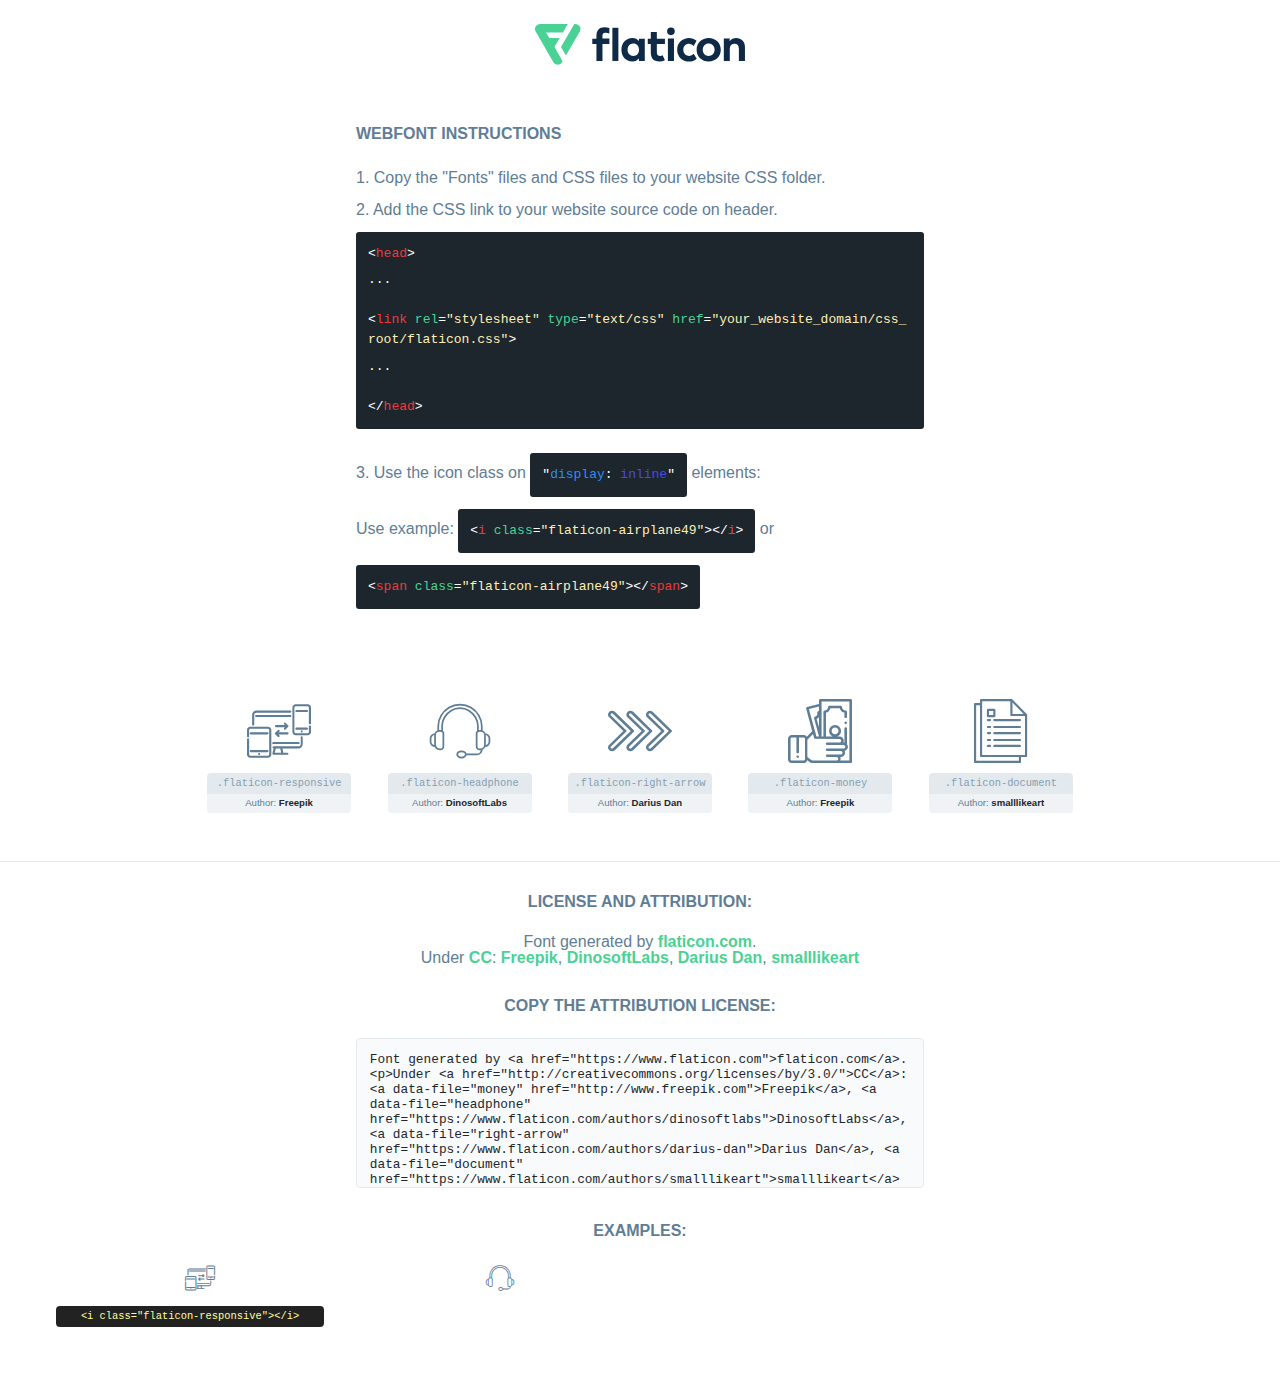
<file: flat-icon/font/flaticon.html>
<!DOCTYPE html>
<html lang="en">
<head>
    <title>Flaticon Webfont</title>
    <link rel="stylesheet" type="text/css" href="flaticon.css"/>
    <meta charset="UTF-8">
    <style>
        html, body, div, span, applet, object, iframe,
        h1, h2, h3, h4, h5, h6, p, blockquote, pre,
        a, abbr, acronym, address, big, cite, code,
        del, dfn, em, img, ins, kbd, q, s, samp,
        small, strike, strong, sub, sup, tt, var,
        b, u, i, center,
        dl, dt, dd, ol, ul, li,
        fieldset, form, label, legend,
        table, caption, tbody, tfoot, thead, tr, th, td,
        article, aside, canvas, details, embed,
        figure, figcaption, footer, header, hgroup,
        menu, nav, output, ruby, section, summary,
        time, mark, audio, video {
            margin: 0;
            padding: 0;
            border: 0;
            font-size: 100%;
            font: inherit;
            vertical-align: baseline;
        }

        /* HTML5 display-role reset for older browsers */
        article, aside, details, figcaption, figure,
        footer, header, hgroup, menu, nav, section {
            display: block;
        }

        body {
            line-height: 1;
        }

        ol, ul {
            list-style: none;
        }

        blockquote, q {
            quotes: none;
        }

        blockquote:before, blockquote:after,
        q:before, q:after {
            content: '';
            content: none;
        }

        table {
            border-collapse: collapse;
            border-spacing: 0;
        }

        body {
            font-family: Helvetica, Arial, sans-serif;
            font-size: 16px;
            color: #5f7d95;
        }

        a {
            color: #4AD295;
            font-weight: bold;
            text-decoration: none;
        }

        * {
            -moz-box-sizing: border-box;
            -webkit-box-sizing: border-box;
            box-sizing: border-box;
            margin: 0;
            padding: 0;
        }

        [class^="flaticon-"]:before, [class*=" flaticon-"]:before, [class^="flaticon-"]:after, [class*=" flaticon-"]:after {
            font-family: Flaticon;
            font-size: 30px;
            font-style: normal;
            margin-left: 20px;
            color: #333;
        }

        .wrapper {
            max-width: 600px;
            margin: auto;
            padding: 0 1em;
        }

        .title {
            margin-bottom: 24px;
            text-transform: uppercase;
            font-weight: bold;
        }

        header {
            text-align: center;
            padding: 24px;
        }

        header .logo {
            width: 210px;
            height: auto;
            border: none;
            display: inline-block;
        }

        header strong {
            font-size: 28px;
            font-weight: 500;
            vertical-align: middle;
        }

        .demo {
            margin: 2em auto;
            line-height: 1.25em;
        }

        .demo ul li {
            margin-bottom: 12px;
        }

        .demo ul li code {
            background-color: #1D262D;
            border-radius: 3px;
            padding: 12px;
            display: inline-block;
            color: #fff;
            font-family: Consolas, Monaco, Lucida Console, Liberation Mono, DejaVu Sans Mono, Bitstream Vera Sans Mono, Courier New, monospace;
            font-weight: lighter;
            margin-top: 12px;
            font-size: 13px;
            word-break: break-all;
        }

        .demo ul li code .red {
            color: #EC3A3B;
        }

        .demo ul li code .green {
            color: #4AD295;
        }

        .demo ul li code .yellow {
            color: #FFEEB6;
        }

        .demo ul li code .blue {
            color: #2C8CF4;
        }

        .demo ul li code .purple {
            color: #4949E7;
        }

        .demo ul li code .dots {
            margin-top: 0.5em;
            display: block;
        }

        #glyphs {
            border-bottom: 1px solid #E3E9ED;
            padding: 2em 0;
            text-align: center;
        }

        .glyph {
            display: inline-block;
            width: 9em;
            margin: 1em;
            text-align: center;
            vertical-align: top;
            background: #FFF;
        }

        .glyph .flaticon {
            padding: 10px;
            display: block;
            font-family: "Flaticon";
            font-size: 64px;
            line-height: 1;
        }

        .glyph .flaticon:before {
            font-size: 64px;
            color: #5f7d95;
            margin-left: 0;
        }

        .class-name {
            font-size: 0.65em;
            background-color: #E3E9ED;
            color: #869FB2;
            border-radius: 4px 4px 0 0;
            padding: 0.5em;
            font-family: Consolas, Monaco, Lucida Console, Liberation Mono, DejaVu Sans Mono, Bitstream Vera Sans Mono, Courier New, monospace;
        }

        .author-name {
            font-size: 0.6em;
            background-color: #EFF3F6;
            border-top: 0;
            border-radius: 0 0 4px 4px;
            padding: 0.5em;
        }

        .author-name a {
            color: #1D262D;
        }

        .class-name:last-child {
            font-size: 10px;
            color: #888;
        }

        .class-name:last-child a {
            font-size: 10px;
            color: #555;
        }

        .glyph > input {
            display: block;
            width: 100px;
            margin: 5px auto;
            text-align: center;
            font-size: 12px;
            cursor: text;
        }

        .glyph > input.icon-input {
            font-family: "Flaticon";
            font-size: 16px;
            margin-bottom: 10px;
        }

        .attribution .title {
            margin-top: 2em;
        }

        .attribution textarea {
            background-color: #F8FAFB;
            color: #1D262D;
            padding: 1em;
            border: none;
            box-shadow: none;
            border: 1px solid #E3E9ED;
            border-radius: 4px;
            resize: none;
            width: 100%;
            height: 150px;
            font-size: 0.8em;
            font-family: Consolas, Monaco, Lucida Console, Liberation Mono, DejaVu Sans Mono, Bitstream Vera Sans Mono, Courier New, monospace;
            -webkit-appearance: none;
        }

        .attribution textarea:hover {
            border-color: #CFD9E0;
        }

        .attribution textarea:focus {
            border-color: #4AD295;
        }

        .iconsuse {
            margin: 2em auto;
            text-align: center;
            max-width: 1200px;
        }

        .iconsuse:after {
            content: '';
            display: table;
            clear: both;
        }

        .iconsuse .image {
            float: left;
            width: 25%;
            padding: 0 1em;
        }

        .iconsuse .image p {
            margin-bottom: 1em;
        }

        .iconsuse .image span {
            display: block;
            font-size: 0.65em;
            background-color: #222;
            color: #fff;
            border-radius: 4px;
            padding: 0.5em;
            color: #FFFF99;
            margin-top: 1em;
            font-family: Consolas, Monaco, Lucida Console, Liberation Mono, DejaVu Sans Mono, Bitstream Vera Sans Mono, Courier New, monospace;
        }

        .flaticon:before {
            color: #5f7d95;
        }

        #footer {
            text-align: center;
            background-color: #1D262D;
            color: #869FB2;
            padding: 12px;
            font-size: 14px;
        }

        #footer a {
            font-weight: normal;
        }

        @media (max-width: 960px) {
            .iconsuse .image {
                width: 50%;
            }
        }

        .preview {
            width: 100px;
            display: inline-block;
            margin: 10px;
        }

        .preview .inner {
            display: inline-block;
            width: 100%;
            text-align: center;
            background: #f5f5f5;
            -webkit-border-radius: 3px 3px 0 0;
            -moz-border-radius: 3px 3px 0 0;
            border-radius: 3px 3px 0 0;
        }

        .preview .inner  {
            line-height: 85px;
            font-size: 40px;
            color: #333;
        }

        .label {
            display: inline-block;
            width: 100%;
            box-sizing: border-box;
            padding: 5px;
            font-size: 10px;
            font-family: Monaco, monospace;
            color: #666;
            white-space: nowrap;
            overflow: hidden;
            text-overflow: ellipsis;
            background: #ddd;
            -webkit-border-radius: 0 0 3px 3px;
            -moz-border-radius: 0 0 3px 3px;
            border-radius: 0 0 3px 3px;
            color: #666;
        }
    </style>
</head>
<body>
    <header>
        <a href="https://www.flaticon.com/" target="_blank" class="logo">
            <svg xmlns="http://www.w3.org/2000/svg" viewBox="0 0 394.3 76.5">
                <path d="M156.6,69.4H145.3V7.1h11.3Z" style="fill:#0e2a47"/>
                <path d="M206.2,69.4h-11V64.8a15.4,15.4,0,0,1-12.6,5.7c-11.6,0-20.3-9.5-20.3-22.1s8.8-22.1,20.3-22.1a15.4,15.4,0,0,1,12.6,5.8V27.5h11Zm-32.4-21c0,6.4,4.2,11.6,10.8,11.6s10.8-4.9,10.8-11.6-4.4-11.6-10.8-11.6S173.9,42,173.9,48.4Z"
                      style="fill:#0e2a47"/>
                <path d="M262.5,13.7a7.2,7.2,0,0,1-14.4,0,7.2,7.2,0,1,1,14.4,0ZM261,69.4H249.6v-42H261Z"
                      style="fill:#0e2a47"/>
                <path id="_Trazado_" data-name="&lt;Trazado&gt;"
                      d="M139.6,17.8a16.6,16.6,0,0,0-8-1.4c-3.2.4-4.9,2-4.9,5.9v5.1h13V37.5h-13v32H115.4v-32h-7.8v-10h7.8V22.2c0-9.9,5.2-16.3,15-16.3a23.4,23.4,0,0,1,9.3,1.8Z"
                      style="fill:#0e2a47"/>
                <path d="M235.1,60c-3.5,0-6.3-1.9-6.3-7.1V37.5H244v-10H228.8V15H217.5V27.5h-5.7v10h5.7V53.7c0,10.9,5.3,16.8,15.7,16.8A22.9,22.9,0,0,0,244,68l-4.3-9.1A12.3,12.3,0,0,1,235.1,60Z"
                      style="fill:#0e2a47"/>
                <path d="M348.9,48.4c0,12.6-9.7,22.1-22.7,22.1s-22.7-9.4-22.7-22.1,9.6-22.1,22.7-22.1S348.9,35.8,348.9,48.4Zm-33.9,0c0,6.8,4.8,11.6,11.1,11.6s11.2-4.8,11.2-11.6-4.8-11.6-11.2-11.6S315.1,41.6,315.1,48.4Z"
                      style="fill:#0e2a47"/>
                <path d="M394.3,42.7V69.4H382.9V46.3c0-6.1-3-9.4-8.2-9.4s-8.9,3.2-8.9,9.5v23H354.6v-42h11v4.9c3-4.5,7.6-6.1,12.3-6.1C387.5,26.3,394.3,33,394.3,42.7Z"
                      style="fill:#0e2a47"/>
                <path d="M298,55.7h0a12.4,12.4,0,0,1-8.2,4.2h-.9l-1.8-.2a10,10,0,0,1-7.4-5.6,13.2,13.2,0,0,1-1.2-5.8,13,13,0,0,1,1.3-5.9,10.1,10.1,0,0,1,7.5-5.5h2.4a11.7,11.7,0,0,1,8.3,4.2l5.5-9.6a19.9,19.9,0,0,0-8.1-4.3,23.4,23.4,0,0,0-6.1-.8,25.2,25.2,0,0,0-7.5,1.1,20.9,20.9,0,0,0-8,4.6,21.9,21.9,0,0,0-6.8,16.4,21.9,21.9,0,0,0,6.7,16.3,20.9,20.9,0,0,0,8,4.6,25.2,25.2,0,0,0,7.7,1.2,23.6,23.6,0,0,0,6.2-.8,20,20,0,0,0,8.1-4.4Z"
                      style="fill:#0e2a47"/>
                <path d="M46.3,26.5H26.9L20.8,16H52.4L61.6,0H9.4A9.3,9.3,0,0,0,1.3,4.7a9.3,9.3,0,0,0,0,9.4L34.6,71.8a9.4,9.4,0,0,0,16.2,0l1.1-1.9L36.6,43.3Z"
                      style="fill:#4ad295"/>
                <path d="M84.2,4.7A9.3,9.3,0,0,0,76.1,0H73.8l-25,43.3,9.2,16L84.2,14A9.3,9.3,0,0,0,84.2,4.7Z"
                      style="fill:#4ad295"/>
            </svg>
        </a>
    </header>
    <section class="demo wrapper">

        <p class="title">Webfont Instructions</p>

        <ul>
            <li>
                <span class="num">1. </span>Copy the "Fonts" files and CSS files to your website CSS folder.
            </li>
            <li>
                <span class="num">2. </span>Add the CSS link to your website source code on header.
                <code class="big">
                    &lt;<span class="red">head</span>&gt;
                    <br/><span class="dots">...</span>
                    <br/>&lt;<span class="red">link</span> <span class="green">rel</span>=<span
                        class="yellow">"stylesheet"</span> <span class="green">type</span>=<span
                        class="yellow">"text/css"</span> <span class="green">href</span>=<span class="yellow">"your_website_domain/css_root/flaticon.css"</span>&gt;
                    <br/><span class="dots">...</span>
                    <br/>&lt;/<span class="red">head</span>&gt;
                </code>
            </li>

            <li>
                <p>
                    <span class="num">3. </span>Use the icon class on <code>"<span class="blue">display</span>:<span
                        class="purple"> inline</span>"</code> elements:
                    <br/>
                    Use example: <code>&lt;<span class="red">i</span> <span class="green">class</span>=<span class="yellow">&quot;flaticon-airplane49&quot;</span>&gt;&lt;/<span
                        class="red">i</span>&gt;</code> or <code>&lt;<span class="red">span</span> <span
                        class="green">class</span>=<span class="yellow">&quot;flaticon-airplane49&quot;</span>&gt;&lt;/<span
                        class="red">span</span>&gt;</code>
            </li>
        </ul>

    </section>
    <section id="glyphs">
            <div class="glyph">
                <i class="flaticon flaticon-responsive"></i>
                <div class="class-name">.flaticon-responsive</div>
                <div class="author-name">Author: <a data-file="responsive" href="http://www.freepik.com">Freepik</a> </div>
            </div>

            <div class="glyph">
                <i class="flaticon flaticon-headphone"></i>
                <div class="class-name">.flaticon-headphone</div>
                <div class="author-name">Author: <a data-file="headphone" href="https://www.flaticon.com/authors/dinosoftlabs">DinosoftLabs</a> </div>
            </div>

            <div class="glyph">
                <i class="flaticon flaticon-right-arrow"></i>
                <div class="class-name">.flaticon-right-arrow</div>
                <div class="author-name">Author: <a data-file="right-arrow" href="https://www.flaticon.com/authors/darius-dan">Darius Dan</a> </div>
            </div>

            <div class="glyph">
                <i class="flaticon flaticon-money"></i>
                <div class="class-name">.flaticon-money</div>
                <div class="author-name">Author: <a data-file="money" href="http://www.freepik.com">Freepik</a> </div>
            </div>

            <div class="glyph">
                <i class="flaticon flaticon-document"></i>
                <div class="class-name">.flaticon-document</div>
                <div class="author-name">Author: <a data-file="document" href="https://www.flaticon.com/authors/smalllikeart">smalllikeart</a> </div>
            </div>

    </section>

    <section class="attribution wrapper"   style="text-align:center;">

        <div class="title">License and attribution:</div><div class="attrDiv">Font generated by <a href="https://www.flaticon.com">flaticon.com</a>. <div><p>Under <a href="http://creativecommons.org/licenses/by/3.0/">CC</a>: <a data-file="money" href="http://www.freepik.com">Freepik</a>, <a data-file="headphone" href="https://www.flaticon.com/authors/dinosoftlabs">DinosoftLabs</a>, <a data-file="right-arrow" href="https://www.flaticon.com/authors/darius-dan">Darius Dan</a>, <a data-file="document" href="https://www.flaticon.com/authors/smalllikeart">smalllikeart</a></p>  </div>
        </div>
        <div class="title">Copy the Attribution License:</div>

        <textarea onclick="this.focus();this.select();">Font generated by &lt;a href=&quot;https://www.flaticon.com&quot;&gt;flaticon.com&lt;/a&gt;. <p>Under <a href="http://creativecommons.org/licenses/by/3.0/">CC</a>: <a data-file="money" href="http://www.freepik.com">Freepik</a>, <a data-file="headphone" href="https://www.flaticon.com/authors/dinosoftlabs">DinosoftLabs</a>, <a data-file="right-arrow" href="https://www.flaticon.com/authors/darius-dan">Darius Dan</a>, <a data-file="document" href="https://www.flaticon.com/authors/smalllikeart">smalllikeart</a></p> 
        </textarea>

    </section>

    <section class="iconsuse">

        <div class="title">Examples:</div>
            <div class="image">
                <p>
                    <i class="flaticon flaticon-responsive"></i>
                    <span>&lt;i class=&quot;flaticon-responsive&quot;&gt;&lt;/i&gt;</span>
                </p>
            </div>
            <div class="image">
                <p>
                    <i class="flaticon flaticon-headphone"></i>
</file>
<file: flat-icon/font/flaticon.css>
@font-face {
    font-family: "flaticon";
    src: url("./flaticon.ttf?e3428d5c23062afaf910c0cfd3ee4368") format("truetype"),
url("./flaticon.woff?e3428d5c23062afaf910c0cfd3ee4368") format("woff"),
url("./flaticon.woff2?e3428d5c23062afaf910c0cfd3ee4368") format("woff2"),
url("./flaticon.eot?e3428d5c23062afaf910c0cfd3ee4368#iefix") format("embedded-opentype"),
url("./flaticon.svg?e3428d5c23062afaf910c0cfd3ee4368#flaticon") format("svg");
}

i[class^="flaticon-"]:before, i[class*=" flaticon-"]:before {
    font-family: flaticon !important;
    font-style: normal;
    font-weight: normal !important;
    font-variant: normal;
    text-transform: none;
    line-height: 1;
    -webkit-font-smoothing: antialiased;
    -moz-osx-font-smoothing: grayscale;
}

.flaticon-responsive:before {
    content: "\f101";
}
.flaticon-headphone:before {
    content: "\f102";
}
.flaticon-right-arrow:before {
    content: "\f103";
}
.flaticon-money:before {
    content: "\f104";
}
.flaticon-document:before {
    content: "\f105";
}
</file>
